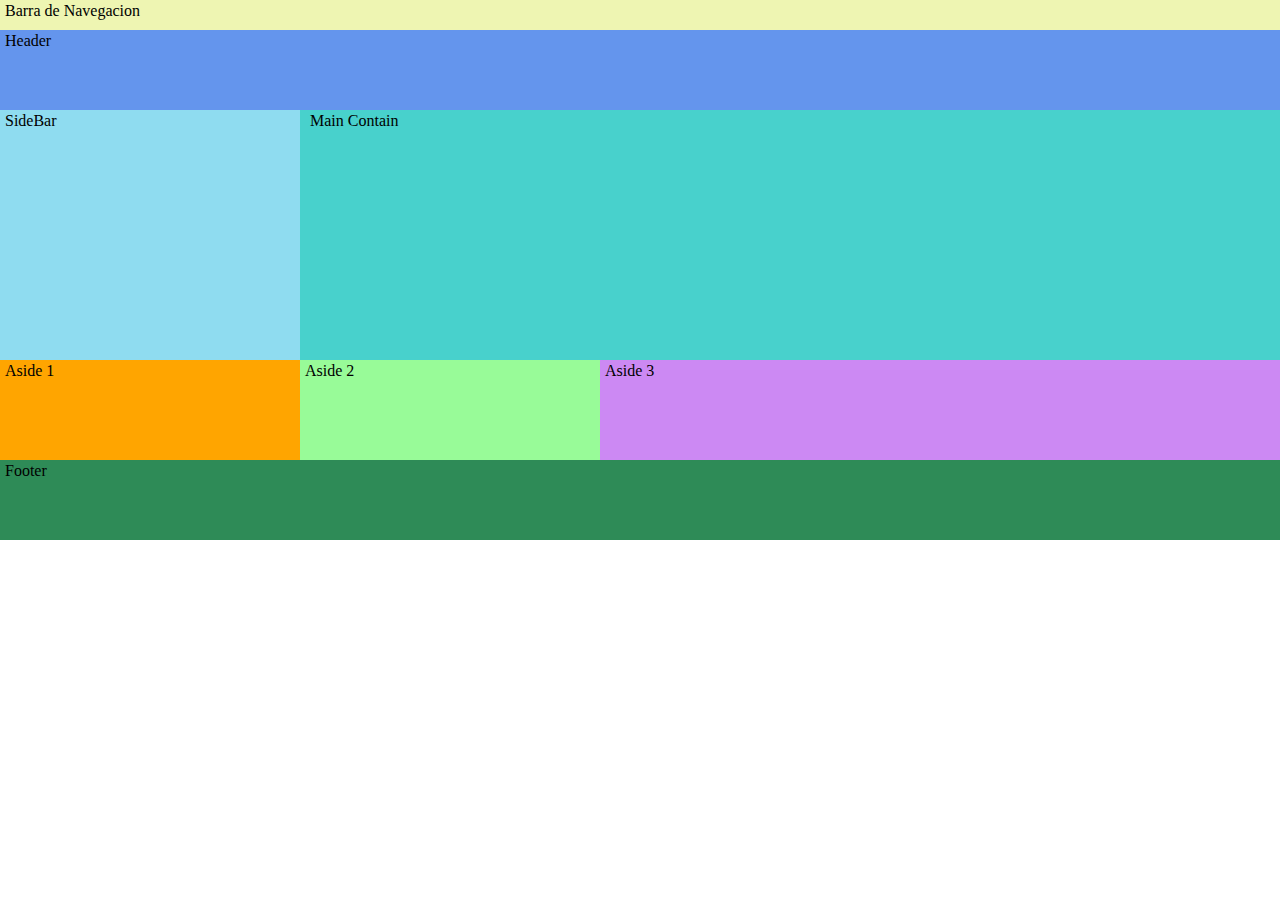
<file: SEMANA3/tarea1.html>
<!DOCTYPE html>
<html lang="es">

<head>
    <meta charset="UTF-8">
    <meta name="viewport" content="width=device-width, initial-scale=1.0">
    <title>Tarea1</title>
    <link rel="stylesheet" href="./tarea1.css">
</head>

<body>
    <section>Barra de Navegacion</section>
    <header>
        Header
    </header>
    <main>
        <div id="cont">
            <aside>SideBar</aside>
            <section id="mc">Main Contain</section>
            <div class="fix"></div>
        </div>
            <div class="asides">
                <div id="as1">Aside 1</div>
                <div id="as2">Aside 2</div>
                <div id="as3">Aside 3</div>
                <div class="fix"></div>
            </div>
    </main>
    <footer>
        Footer
    </footer>
</body>

</html>
</file>
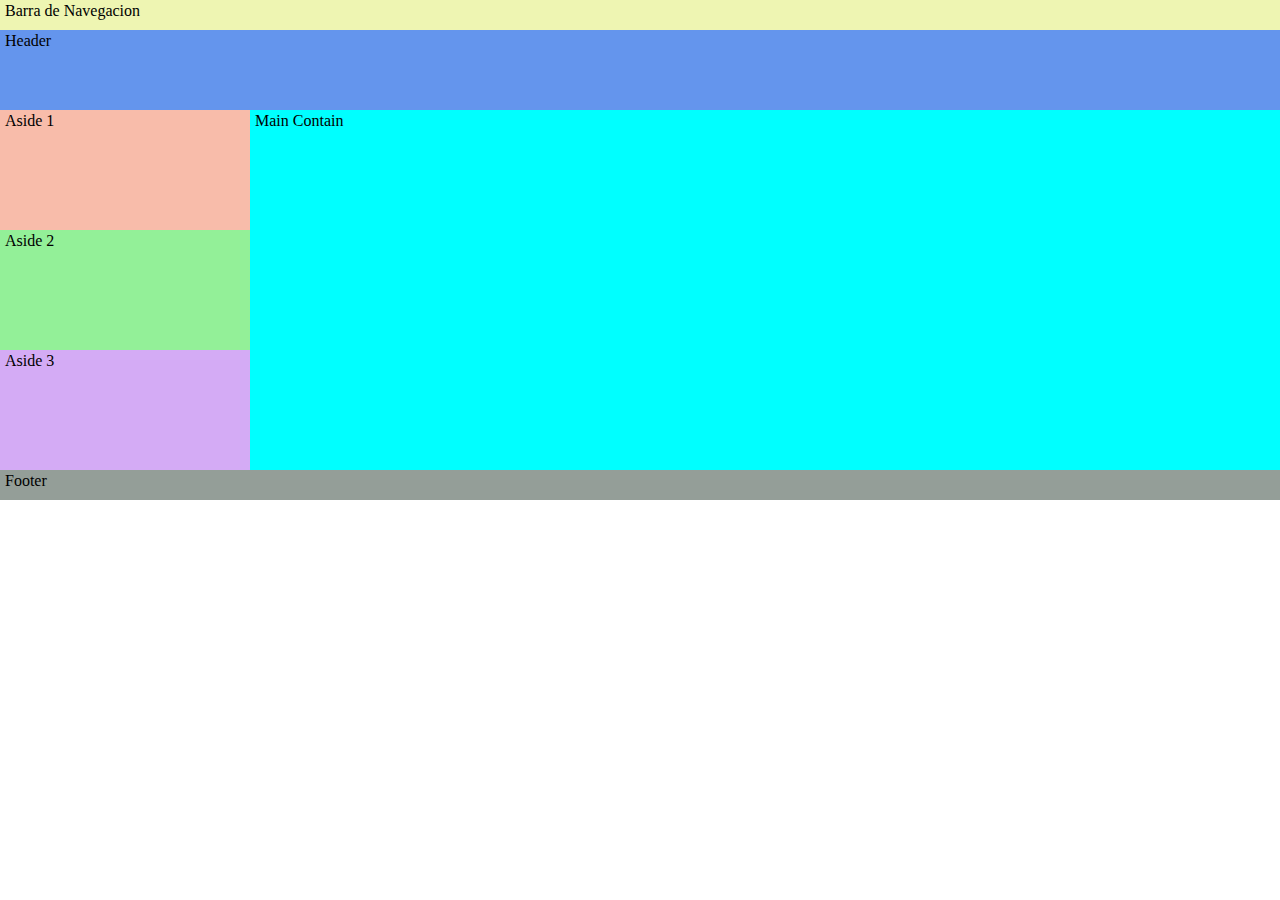
<file: SEMANA3/tarea2.html>
<!DOCTYPE html>
<html lang="es">

<head>
    <meta charset="UTF-8">
    <meta name="viewport" content="width=device-width, initial-scale=1.0">
    <title>Tarea2</title>
    <link rel="stylesheet" href="./tarea2.css">
</head>

<body>
    <section>Barra de Navegacion</section>
    <header>
        Header
    </header>
    <main>
        <aside id="amenu">
            <div id="as1">Aside 1</div>
            <div id="as2">Aside 2</div>
            <div id="as3">Aside 3</div>
            <div class="fix"></div>
        </aside>
        <div class="contain">
            <div id="mc">Main Contain</div>
        </div>
        
    </main>
    <footer>
        Footer
    </footer>
</body>

</html>
</file>
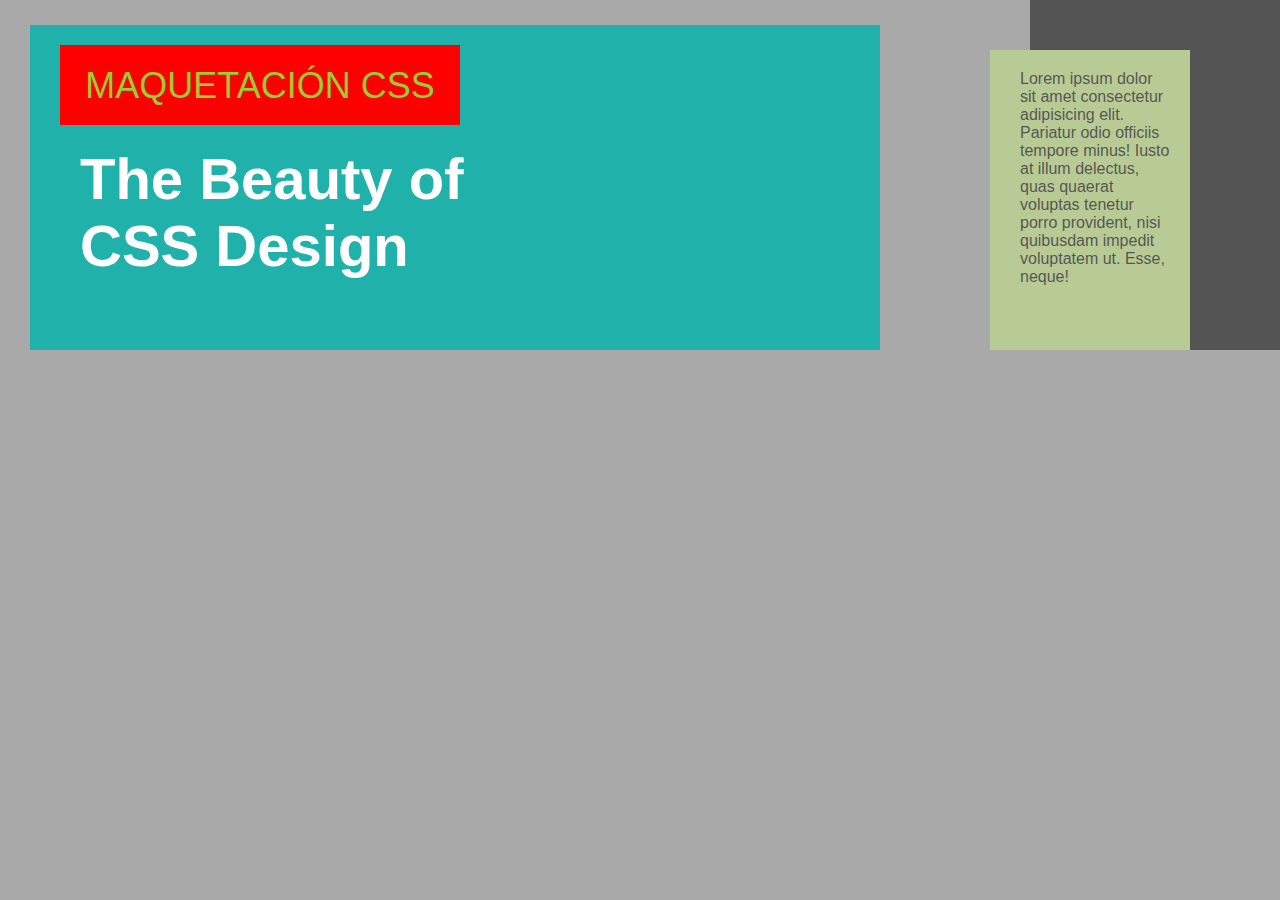
<file: SEMANA3/tarea3.html>
<!DOCTYPE html>
<html lang="es">
<head>
    <meta charset="UTF-8">
    <meta name="viewport" content="width=device-width, initial-scale=1.0">
    <title>Tarea3</title>
    <link rel="stylesheet" href="./tarea3.css">
</head>
<body>
    <header>        
        <section id="mc">MAQUETACIÓN CSS</section>            
        <section id="css">The Beauty of <br> CSS Design</section> 
        <section id="caja1">
            <section id="lorem">
                Lorem ipsum dolor sit amet consectetur adipisicing elit. Pariatur odio officiis tempore minus! Iusto at illum delectus, quas quaerat voluptas tenetur porro provident, nisi quibusdam impedit voluptatem ut. Esse, neque!
            </section>
        </section>
    </header>
</body>
</html>
</file>
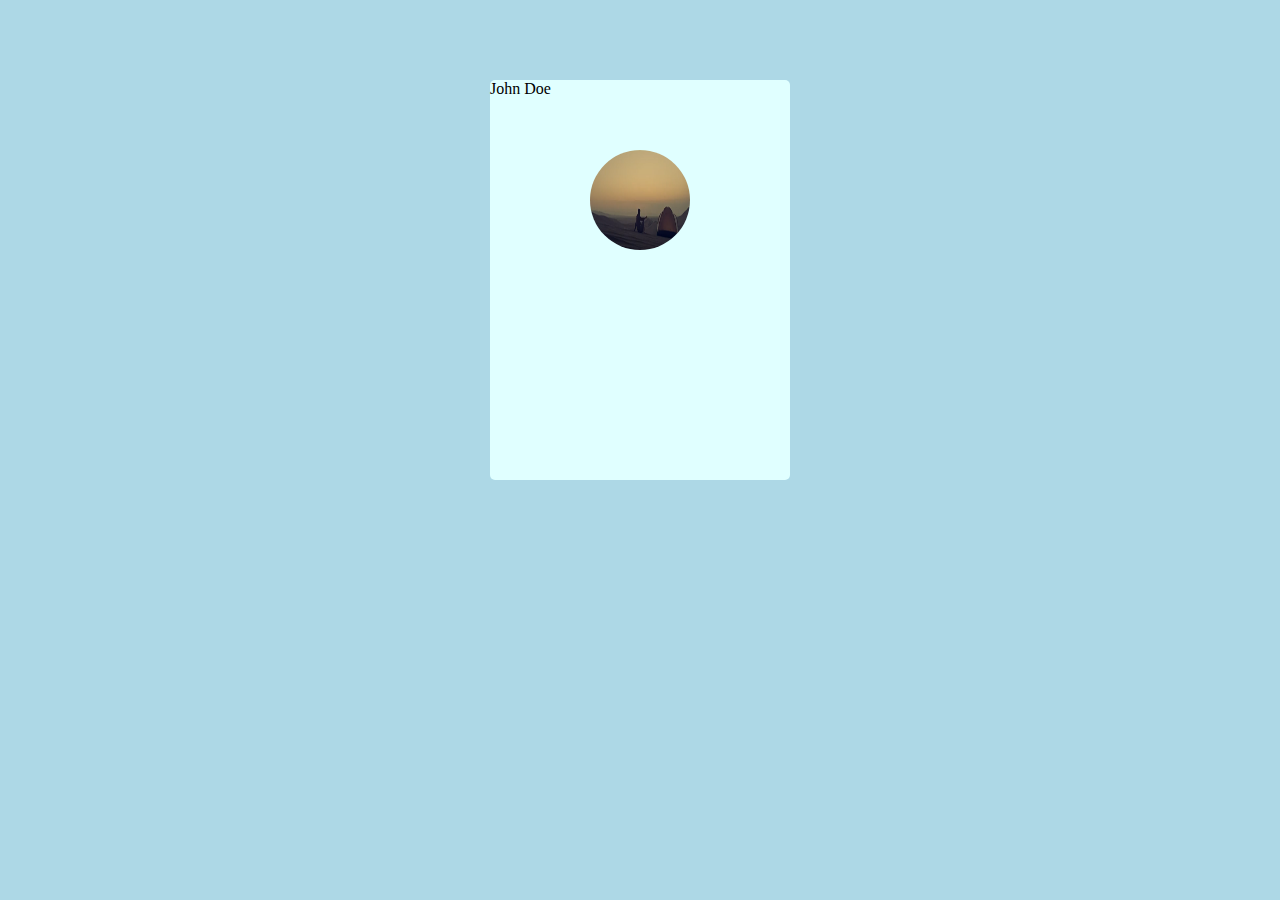
<file: SEMANA3/tarea4.html>
<!DOCTYPE html>
<html lang="en">
<head>
    <meta charset="UTF-8">
    <meta name="viewport" content="width=device-width, initial-scale=1.0">
    <title>Tarea4</title>
    <link rel="stylesheet" href="./tarea4.css">
</head>
<body>
    <main>
        <section class="cont1">
            <div class="conimg">
                <img src="./img1.png" width="100px" height="100px" class="circulo" alt="Imagen circular del Card">
            </div>
            <div class="jd">
                <p>John Doe</p>
            </div>
        </section>

    </main>  
</body>
</html>
</file>
<file: SEMANA3/tarea1.css>
* {
    margin: 0;
    box-sizing: border-box;
}
.fix {
    clear: both;
}
section {
    height: 30px;
    background-color: rgb(238, 245, 178);
    padding-left: 5px; padding-top: 2px;
}
header {
    height: 80px;
    background-color: cornflowerblue;
    padding-left: 5px; padding-top: 2px;
}
aside, #mc {
    display: inline-block;
}
aside {
    height: 250px;
    width: 300px;
    background-color: rgb(143, 220, 240);
    padding-left: 5px; padding-top: 2px;
    float: left;
}
#mc {
    height: 250px;
    float: left;
    background-color: mediumturquoise;
    padding-left: 10px;
}#cont {
    background-color: mediumturquoise;
    width: 100%;
}

.asides {
    background-color:rgb(204, 137, 243);
    height: 100px;
    width: 100%;
}
#as1 {
    height: 100px;
    width: 300px;
    background-color: orange;
    float: left;
}
#as2 {
    height: 100px;
    width: 300px;
    background-color: palegreen;
    float: left;
}#as3 {
    height: 100px;
    float: left;
}
.asides>div {
    padding-left: 5px; padding-top: 2px;
}
footer {
    width: 100%;
    height: 80px;
    background-color: seagreen;
    float: left;
    padding-left: 5px; padding-top: 2px;
}
</file>
<file: SEMANA3/tarea2.css>
* {
    margin: 0;
    box-sizing: border-box;
}
.fix {
    clear: both;
}
section {
    height: 30px;
    background-color: rgb(238, 245, 178);
    padding-left: 5px; padding-top: 2px;
}
header {
    height: 80px;
    background-color: cornflowerblue;
    padding-left: 5px; padding-top: 2px;
}
#amenu {
    width: 250px;
    height: 360px;
    background-color: rgb(212, 171, 245);
    float: left;
}
#amenu>div {
    width: 250px;
    height: 120px;
    border-color: 1px red;
    display: inline-block;
}
#as1 {
    background-color: rgb(248, 188, 170);
    width: 250px;
    height: 120px;
    padding-left: 5px; padding-top: 2px;
    float: left;
}
#as2 {
    background-color: rgb(147, 240, 152);
    width: 250px;
    height: 120px;
    padding-left: 5px; padding-top: 2px;
    float: left;
}
#as3 {
    padding-left: 5px; padding-top: 2px;
}
.contain {
    height: 360px;
    background-color: cyan;
    display: inline-block;
    padding-left: 5px; padding-top: 2px;
}
main {
    background-color: cyan;
}
footer {
    width: 100%;
    height: 30px;
    background-color: rgb(148, 158, 152);
    float: left;
    padding-left: 5px; padding-top: 2px;
}
</file>
<file: SEMANA3/tarea3.css>
* {
    margin: 0;
    box-sizing: border-box;
}
body {
    background-color: darkgray;
}
header {
    width: 850px;
    height: 325px;
    margin-top: 25px;
    margin-left: 30px;
    background-color: lightseagreen;
    position: relative;
}
#mc {
    width: 400px;
    height: 80px;
    background-color: red;
    text-align: center;
    color: yellowgreen;
    font-family: Arial, Helvetica, sans-serif;
    font-size: 36px;
    float: left;
    padding-top: 20px;
    margin-top: 20px;
    margin-left: 30px;
}
#css {
    padding-top: 120px;
    padding-left: 50px;
    color: white;
    font-weight: 600;
    font-size: 58px;
    font-family: 'Franklin Gothic Medium', 'Arial Narrow', Arial, sans-serif;
}
#caja1 {
    width: 250px;
    height: 350px;
    background-color: black;
    opacity: 0.5;
    position: fixed;
    top: 0px;
    right: 0px;
}
#lorem {
    height: 300px;
    width: 200px;
    margin-top: 50px;
    margin-left: -40px;
    text-align: inherit;
    padding-left: 30px;
    padding-top: 20px;
    padding-right: 20px;
    background-color: rgb(201, 238, 128);
    font-family: Arial, Helvetica, sans-serif;
    position: fixed;
}
</file>
<file: SEMANA3/tarea4.css>
* {
    margin: 0;
    box-sizing: border-box;
}
body {
    background-color: lightblue;
}

.cont1 {
    width: 300px;
    height: 400px;
    background-color: lightcyan;
    position: relative;
    top: 50%;
    left: 50%;
    transform: translate(-50%, 20%);
    border-radius: 5px;
}
.circulo {
   position: absolute;
   border-radius: 50%;
   bottom: 70%;
   left: 50%;
   transform: translate(-50%, 50%);
}
</file>
